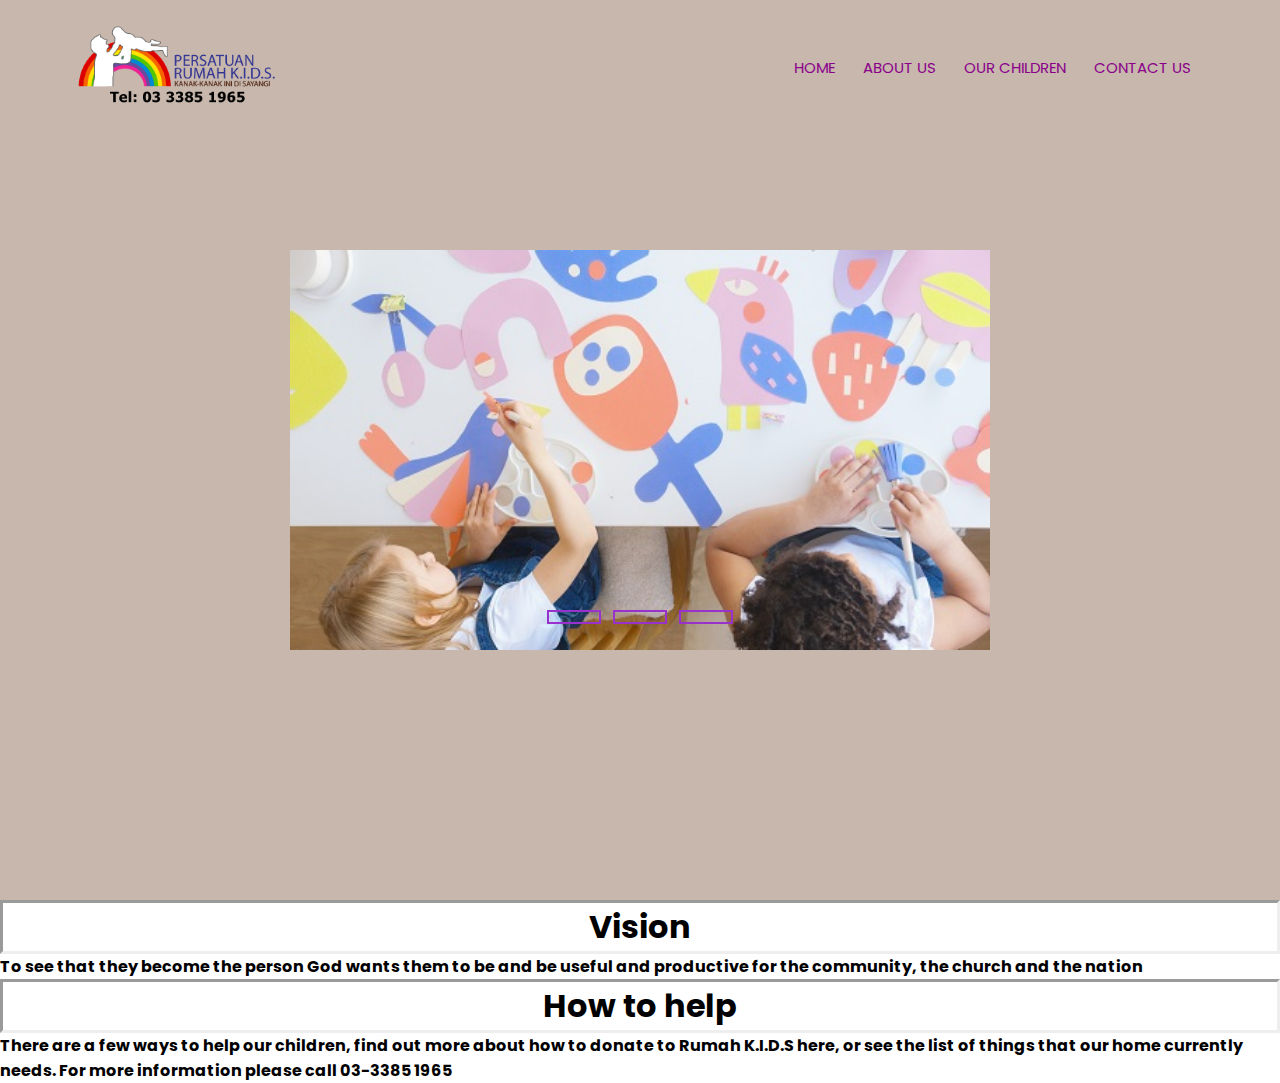
<file: index.html>
<!DOCTYPE html>
<html lang="en">
<head>
    <meta charset="UTF-8">
    <meta http-equiv="X-UA-Compatible" content="IE=edge">
    <meta name="viewport" content="width=device-width, initial-scale=1.0">
    <title>PERSATUAN RUMAH K.I.D.S</title>
    <link rel="stylesheet" href="style.css"> 
    <link rel="preconnect" href="https://fonts.googleapis.com">
<link rel="preconnect" href="https://fonts.gstatic.com" crossorigin>
<link href="https://fonts.googleapis.com/css2?family=Poppins:ital,wght@0,100;0,200;0,300;1,100;1,400;1,500&display=swap" rel="stylesheet">
</head>

<style>
    h1 {text-align: center;}
    h4 {text-align: left;}
    p {text-align: center;}
</style>

<body>
    <section class="header-1">
        <nav>
            <a href="index.html"><img src="images/kids logo.png"></a>
            <div class="nav-links">
                <ul>
                    <li><a href="index.html" target="_blank">HOME</a></li>
                    <li><a href="about us.html" target="_blank">ABOUT US</a></li>
                    <li><a href="our children.html" target="_blank">OUR CHILDREN</a></li>
                    <li><a href="contact.html" target="_blank">CONTACT US </a></li>
                </ul>
            </div>
        </nav>
 <div class="slidershow middle">

    <div class="slides">


   <input type="radio" name="r" id="r1" checked>
   <input type="radio" name="r" id="r2">
   <input type="radio" name="r" id="r2">


        <div class="slide s1">
            <img src="images/kids 1.jpg">
        </div>

        <div class="slide">
            <img src="images/kids 2.jpg">
        </div>

        <div class="slide">
            <img src="images/kids 3.jpg">
        </div>
    </div>


    <div class="navigation">
        <label for="r1" class="bar"></label>
        <label for="r2" class="bar"></label>
        <label for="r3" class="bar"></label>
    </div>

 </div>
 
    </section>


    
<style></style>
    <h1 class="inset"> Vision </h1>
    
    <h4> To see that they become the person God wants them to be and be useful and productive 
        for the community, the church and the nation</h4>

 <style></style>
    <h1 class="inset"> How to help </h1> 
      
    <h4>There are a few ways to help our children, find out more about how to donate to Rumah K.I.D.S here, 
        or see the list of things that our home currently needs. For more information please call
        03-3385 1965 </h4>
</file>
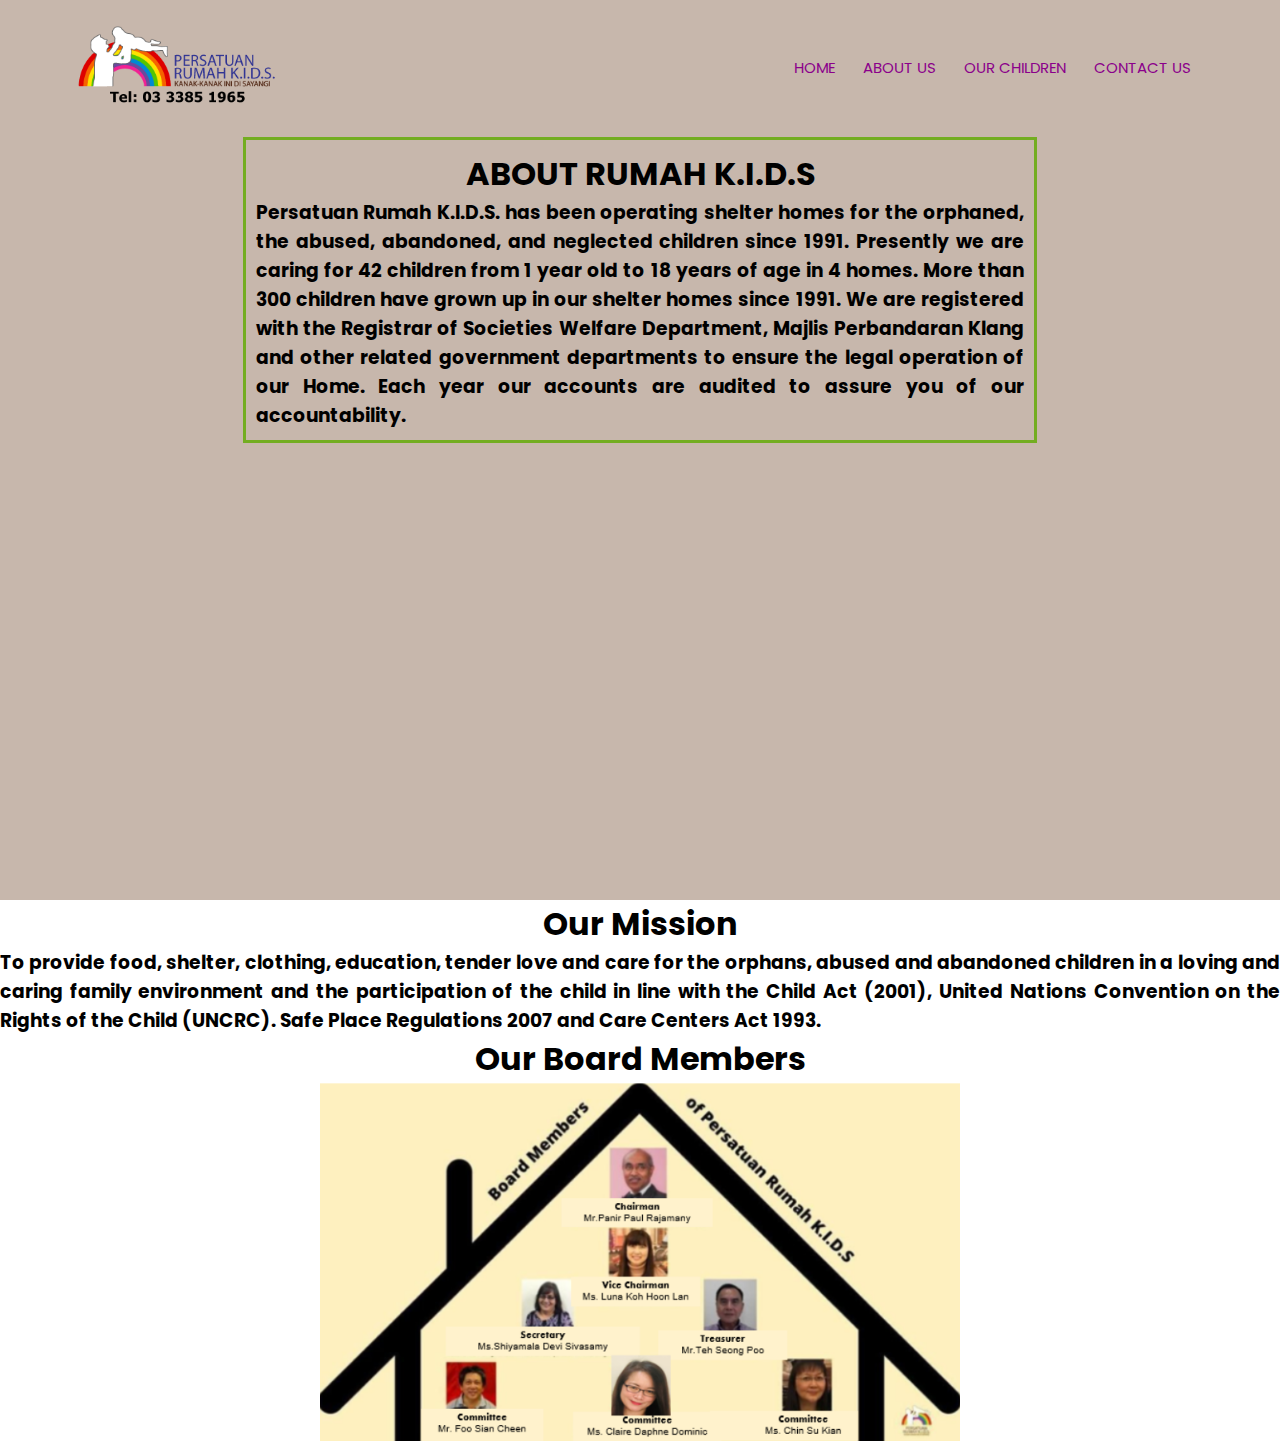
<file: about us.html>
<!DOCTYPE html>
<html lang="en">
<head>
    <meta charset="UTF-8">
    <meta http-equiv="X-UA-Compatible" content="IE=edge">
    <meta name="viewport" content="width=device-width, initial-scale=1.0">
    <title>  About Us </title>
    <link rel="stylesheet" href="style.css">
    <link rel="preconnect" href="https://fonts.googleapis.com">
<link rel="preconnect" href="https://fonts.gstatic.com" crossorigin>
<link href="https://fonts.googleapis.com/css2?family=Poppins:ital,wght@0,100;0,200;0,300;1,100;1,400;1,500&display=swap" rel="stylesheet">
</head>

<style>
    h1 {text-align: center;}
    h4 {text-align: left;}
    h3 {text-align: justify;}
    p {text-align: center;}
</style>

<body>
        <section class="header-2">
            <nav>
                <a href="index.html"><img src="images/kids logo.png"></a>
                <div class="nav-links">
                    <ul>
                        <li><a href="index.html" target="_blank">HOME</a></li>
                        <li><a href="about us.html" target="_blank">ABOUT US</a></li>
                        <li><a href="our children.html" target="_blank">OUR CHILDREN</a></li>
                        <li><a href="contact.html" target="_blank">CONTACT US </a></li>
                    </ul>
                </div>
            </nav>

<style></style>

<div class="border">

    <h1 class="two"> ABOUT RUMAH K.I.D.S</h1>

    <h3 class="two"> Persatuan Rumah K.I.D.S. has been operating shelter homes for the orphaned, the abused, abandoned, and neglected children since 1991. 
        Presently we are caring for 42 children from 1 year old to 18 years of age in 4 homes. More than 300 children have grown up in our shelter homes since 1991.

        We are registered with the Registrar of Societies Welfare Department, Majlis Perbandaran Klang and other related government departments to ensure the legal operation of our Home. Each year our accounts are audited to assure you of our accountability.  </h3>

</div>
     
 </section>

</style>
</head>
<body>

<h1> Our Mission</h1>
    <h3> To provide food, shelter, clothing, education, tender love and care for the orphans, abused and abandoned children in a loving and caring family environment and the participation of the child in line with the Child Act (2001),
         United Nations Convention on the Rights of the Child (UNCRC). Safe Place Regulations 2007 and Care Centers Act 1993. </h3>
  
<h1> Our Board Members</h1>

<img src="images/board members.png" class="center" >
  




</body>

</html>
</file>
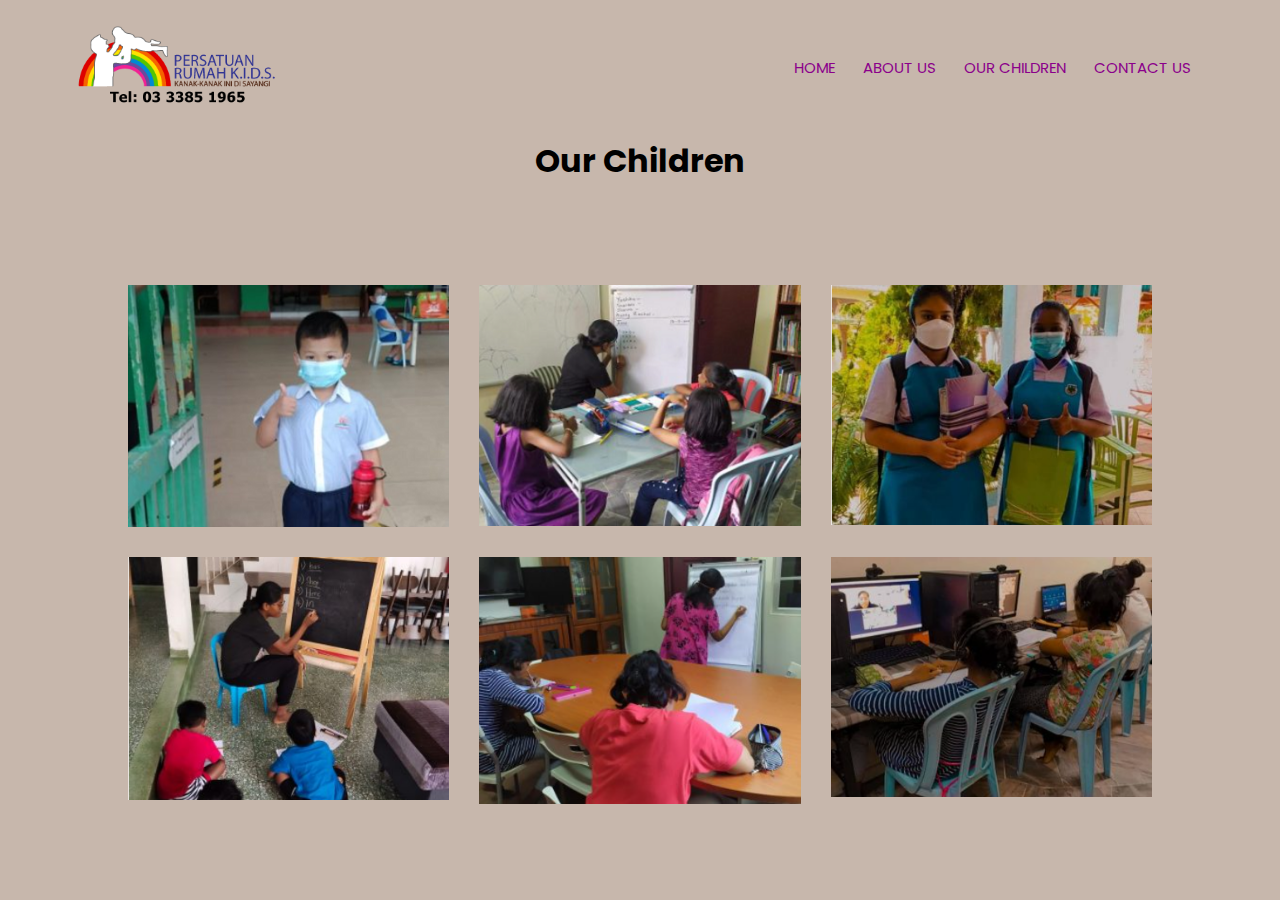
<file: our children.html>
<!DOCTYPE html>
<html lang="en">
<head>
    <meta charset="UTF-8">
    <meta http-equiv="X-UA-Compatible" content="IE=edge">
    <meta name="viewport" content="width=device-width, initial-scale=1.0">
    <title>Our Children </title>
    <link rel="stylesheet" href="style.css">
    <link rel="preconnect" href="https://fonts.googleapis.com">
<link rel="preconnect" href="https://fonts.gstatic.com" crossorigin>
<link href="https://fonts.googleapis.com/css2?family=Poppins:ital,wght@0,100;0,200;0,300;1,100;1,400;1,500&display=swap" rel="stylesheet">
</head>

<style>
    h1 {text-align: center;}
    h4 {text-align: left;}
    p {text-align: center;}
</style>

<body>
    <section class="header-3">
        <nav>
            <a href="index.html"><img src="images/kids logo.png"></a>
            <div class="nav-links">
                <ul>
                    <li><a href="index.html" target="_blank">HOME</a></li>
                        <li><a href="about us.html" target="_blank">ABOUT US</a></li>
                        <li><a href="our children.html" target="_blank">OUR CHILDREN</a></li>
                        <li><a href="contact.html" target="_blank">CONTACT US </a></li>
                </ul>
            </div>
        </nav>
    
            <h1>Our Children</h1>
            <div class="img-gallery">
              <img src="images/children 1.png">
              <img src="images/children 2.png">
              <img src="images/children 3.png">
              <img src="images/children 4.png">
              <img src="images/children 5.png">
              <img src="images/children 6.png">
               
              
            
  
            </div>
          </section>
  
    </body>
    </html>
</file>
<file: style.css>
*{
    margin: 0;
    padding: 0;
    font-family: 'Poppins', sans-serif;
 }
 .header-1{
    min-height: 100vh;
    width: 100%;
    background-image: linear-gradient(rgba( 199, 183, 172, 1), rgba( 199, 183, 172, 1)), url(images/kids\ bg.jpg);
    background-position: center;
    background-size: cover;
    position: relative;

 }
 nav{
    display: flex;
    padding: 2% 6%;
    justify-content: space-between;
    align-items: center;

 }
 nav img{
    width: 200px;

 }
 .nav-links{
    flex: 1;
    text-align: right;
 }
 .nav-links ul li{
    list-style: none;
    display:inline-block ;
    padding: 8px 12px;
    position: relative;
 }
 .nav-links ul li a{
    color: darkmagenta;
    text-decoration: none;
    font-size: 15px;
 }
 .nav-links ul li ::after{
    content: '';
    width: 0%;
    height: 2px;
    background: whitesmoke;
    display: block;
    margin: auto;
    transition: 0.5s;
    
 }
 .nav-links ul li :hover::after{
    width: 100%;
 }



body{
    margin: 0;
    padding: 0;

}
.slidershow{
    width: 700px;
    height: 400px;
    overflow: hidden;
}
.middle{
    position: absolute;
    top: 50%;
    left: 50%;
    transform: translate(-50%,-50%);
}
.navigation{
    position: absolute;
    bottom: 20px;
    left: 50%;
    transform: translateX(-50%);
    display: flex;
}
.bar{
   width: 50px; 
   height: 10px;
   border: 2px solid darkorchid;
   margin:6px ;
   cursor: pointer;
}
.bar:hover{
    background: darkcyan;

}

input[name="r"]{
    position: absolute;
    visibility: hidden;
}

.slides{
    width: 500%;
    height: 100%;
    display: flex;
}
.slide{
    width: 20%;
    transition: 0.6s;
}
.slide img{
    width: 100%;
    height: 100%;
}
#r1:checked ~.s1{
    margin-left: 0;
} 

#r2:checked ~.s1{
    margin-left: -20%;
}

#r3:checked ~.s1{
    margin-left: -40%;
}

h1.inset {border-style: inset;}

h4.two {
    border-style: solid;
    border-color: green;}


.header-2{
   min-height: 100vh;
   width: 100%;
   background-color:  rgba(199, 183, 172, 1);
   background-position: center;
   background-size: cover;
   position: relative;

}

 .border {
    margin: auto;
    width: 60%;
    border: 3px solid #73AD21;
    padding: 10px;
 }



/*Gallery Section*/


.header-3{
    min-height: 100vh;
    width: 100%;
    background-color:  rgba(199, 183, 172, 1);
    background-position: center;
    background-size: cover;
    position: relative;
 
 } 


.img-gallery{
    width: 80%;
    margin: 100px auto 50px;
    display: grid;
    grid-template-columns: repeat(auto-fit, minmax(250px, 1fr));
    grid-gap: 30px;
}
.img-gallery img{
    width: 100%;
    cursor: pointer;
}
.img-gallery img:hover{
    transform: scale(0.8) rotate(-15deg);
    border-radius: 20px;
    box-shadow: 0 32px 75px rgba(68,77,136,0.2) ;
}
body
{
    height: 100vh;
    display: grid;
    align-items: center;

}
.contact-wrap{
    width: 80%;
    height: auto;
    margin: auto;
    display: flex;
    flex-wrap: wrap;

}
.contact-in{
    padding: 40px 30px;
}
.contact-in:nth-child(1){
    flex:30%;
    background: url(images/home\ bg.jpeg);
    color: white;
}
.contact-in:nth-child(2){
    flex:45%; 
    background: tan;
}
.contact-in:nth-child(3){
    flex:25%;
    padding: 0;
}
.contact-in h1{
    font-size: 24px;
    color: white;
    text-transform: uppercase;
    font-weight: 500;
    margin-bottom: 20px;
}
.contact-in h2{
    font-size: 20px;  
    font-weight: 400;
    margin-bottom: 15px;
}
.contact-in h2 i{
    font-size: 16px; 
    width: 40px; 
    height: 40px;
    margin-right: 10px;
    background: tan;
    color: violet;
    border-radius: 50px;
    line-height: 40px;
    text-align: center;
}
.contact-in p{
    font-size: 14px;
    font-weight: 300;
    margin-bottom: 20px;
}
.contact-in ul{
    padding: 0;
    margin: 0;
}
.contact-in ul li{
    list-style: none;
    display: inline-block;
    margin-right: 5px;
    margin-top: 5px;
}
.contact-in ul li a{
     display: block;
     width: 30px;
     height: 30px;
     text-align: center;
     background: chocolate;
     border-radius: 50px;
}
.contact-in ul li a i{
     font-size: 14px;
     line-height: 30px;
     color: white;
}
.contact-in form{
     width: 100%;
     height: auto;
}
.contact-in-input{
    width: 100%;
    height: 40px;
    margin-bottom: 20px;
    border: 1px solid white;
    padding-left: 5px;
    background: transparent;
    color: white;
    font-size: 12px;
    font-weight: 300;
    font-family: 'Lora', serif;

}
.contact-in-input::placeholder{  
    color: white;
     
}
.contact-in-textarea{
    width: 100%;
    height: 140px;
    margin-bottom: 20px;
    border: 1px solid white;
    outline: none;
    padding-top: 5px;
    padding-left: 5px;
    background: transparent;
    color: white;
    font-size: 12px;
    font-weight: 300;
    font-family: 'Lora', serif;

}
.contact-in-textarea::placeholder{  
    color: white;

}
.contact-in-btn{ 
    width: 100%;
    height: 40px;
    border: 1px solid white;
    outline: none;
    background: transparent;
    color: white;
    font-size: 12px;
    font-weight: 300;
    font-family: 'Lora', serif;
    cursor: pointer;

}
 
.center {
    display: block;
    margin-left: auto;
    margin-right: auto;
    width: 50%;
  }
</file>
